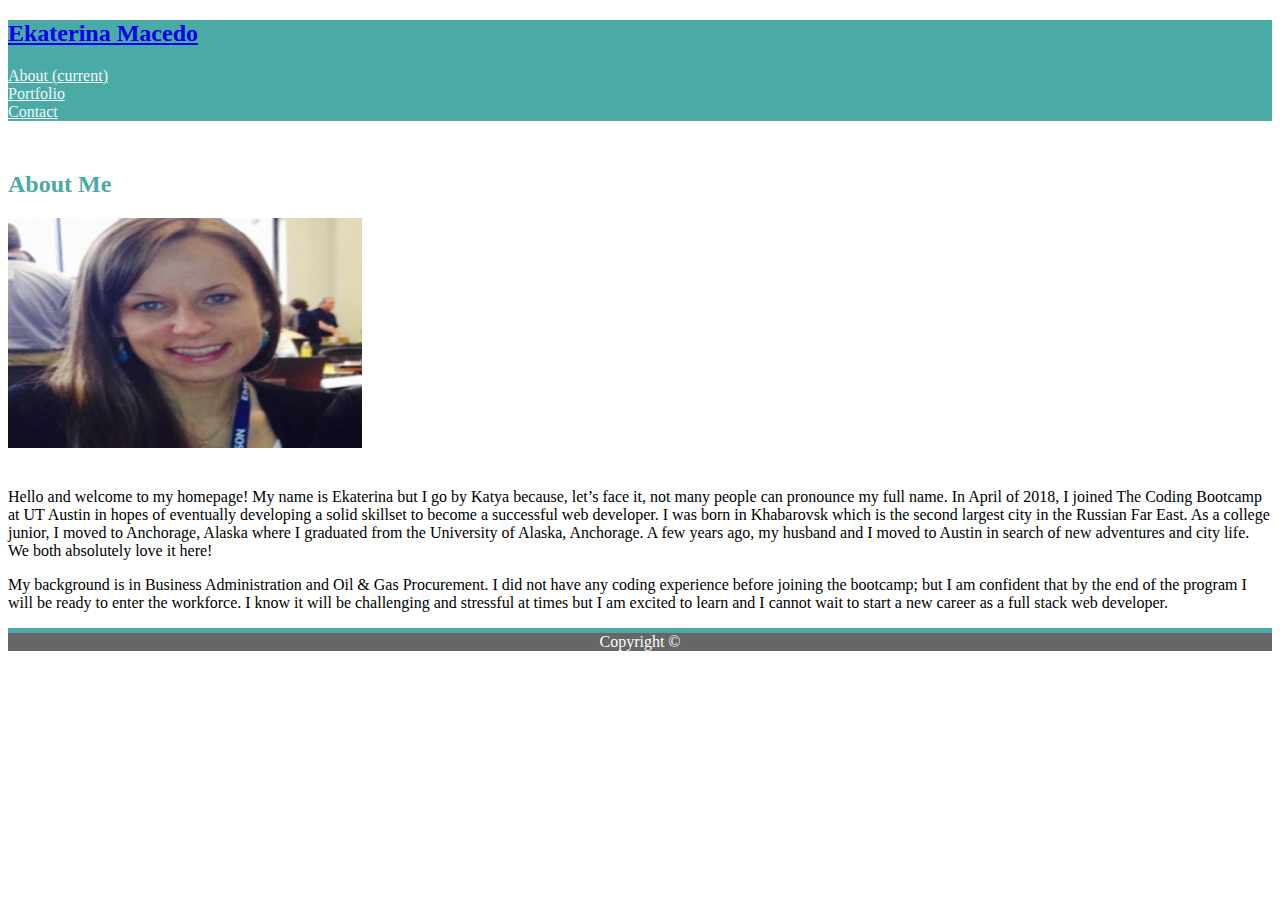
<file: index.html>
<!DOCTYPE html>
<html lang="en-us">
    <head>
        <meta charset="UTF-8">
        <meta name="viewport" content="width=device-width, initial-scale=1, shrink-to-fit=no">
        <link rel="stylesheet" href="https://stackpath.bootstrapcdn.com/bootstrap/4.1.0/css/bootstrap.min.css" integrity="sha384-9gVQ4dYFwwWSjIDZnLEWnxCjeSWFphJiwGPXr1jddIhOegiu1FwO5qRGvFXOdJZ4" crossorigin="anonymous">
        <link rel="stylesheet" href="assets/css/style.css">
        <title>EM About</title>
    </head>
    <body>
        <!--This is the beginning of Navigation-->
        <nav class="navbar navbar-dark" style ="background-color: #4aaaa5; margin-bottom: 50px">
            <div class="container-fluid">
                <div class = "navbar-header">
                    <a class = "navbar-brand" href = "index.html"><h2>Ekaterina Macedo</h2></a>
                </div>
                <div class="nav">
                    <li class="nav-item">
                        <a class="nav-item nav-link active" href="index.html" >About <span class="sr-only">(current)</span></a>

                    </li>
                    <li class="nav-item">
                        <a class="nav-item nav-link" href="portfolio.html" >Portfolio</a>
                        
                    </li>
                    <li class="nav-item">
                        <a class="nav-item nav-link" href="contact.html">Contact</a>
                        
                    </li>
                </div>
            </div>
        </nav>
        <!--This is the beginning of the Main container-->
        <div class="container border">
                <!--This is the beginning of About Me row-->
                <div class="row">
                    <div class="col-md-12">
                        <div class="page-header" style="color: #4aaaa5">
                            <h2>About Me</h2>
                        </div>    
                    </div>    
                </div>
                <!--This is the end of About Me row-->    
                <div class="row">
                    <div class ="col-md-3">
                        <img src="assets/images/index.png" class="img-fluid portraitImage" alt="Responsive image">
                    </div>
                    <div class = "col-md-9">
                        <p>Hello and welcome to my homepage! My name is Ekaterina but I go by Katya because, let’s face it, not many people can pronounce
                        my full name. In April of 2018, I joined The Coding Bootcamp at UT Austin in hopes of eventually developing a solid skillset 
                        to become a successful web developer. 
                        I was born in Khabarovsk which is the second largest city in the Russian Far East. As a college junior, I moved to Anchorage, 
                        Alaska where I graduated from the University of Alaska, Anchorage. A few years ago, my husband and I moved to Austin in search
                        of new adventures and city life. We both absolutely love it here!
                        </p>
                    </div>
                </div>
                <div class="row">
                    <div class = "col-md-12">
                        <p>
                        My background is in Business Administration and Oil & Gas Procurement. I did not have any coding experience before joining the 
                        bootcamp; but I am confident that by the end of the program I will be ready to enter the workforce. I know it will be challenging 
                        and stressful at times but I am excited to learn and I cannot wait to start a new career as a full stack web developer. 
                        </p>
                    </div>
                </div>
            </div>
        </div>
        <!-- Start of the footer -->
        <footer class="footer">
            <div class="footer fixed-bottom footer-border-top" style=" height:7%; background-color: #666666; text-align: center; color: white; border-top: 5px solid #4aaaa5">Copyright &#169;  
            </div>
        </footer>    
        <!--End of the footer--> 
    <!--This is the end of the Main container-->
    </body>
</html>
</file>
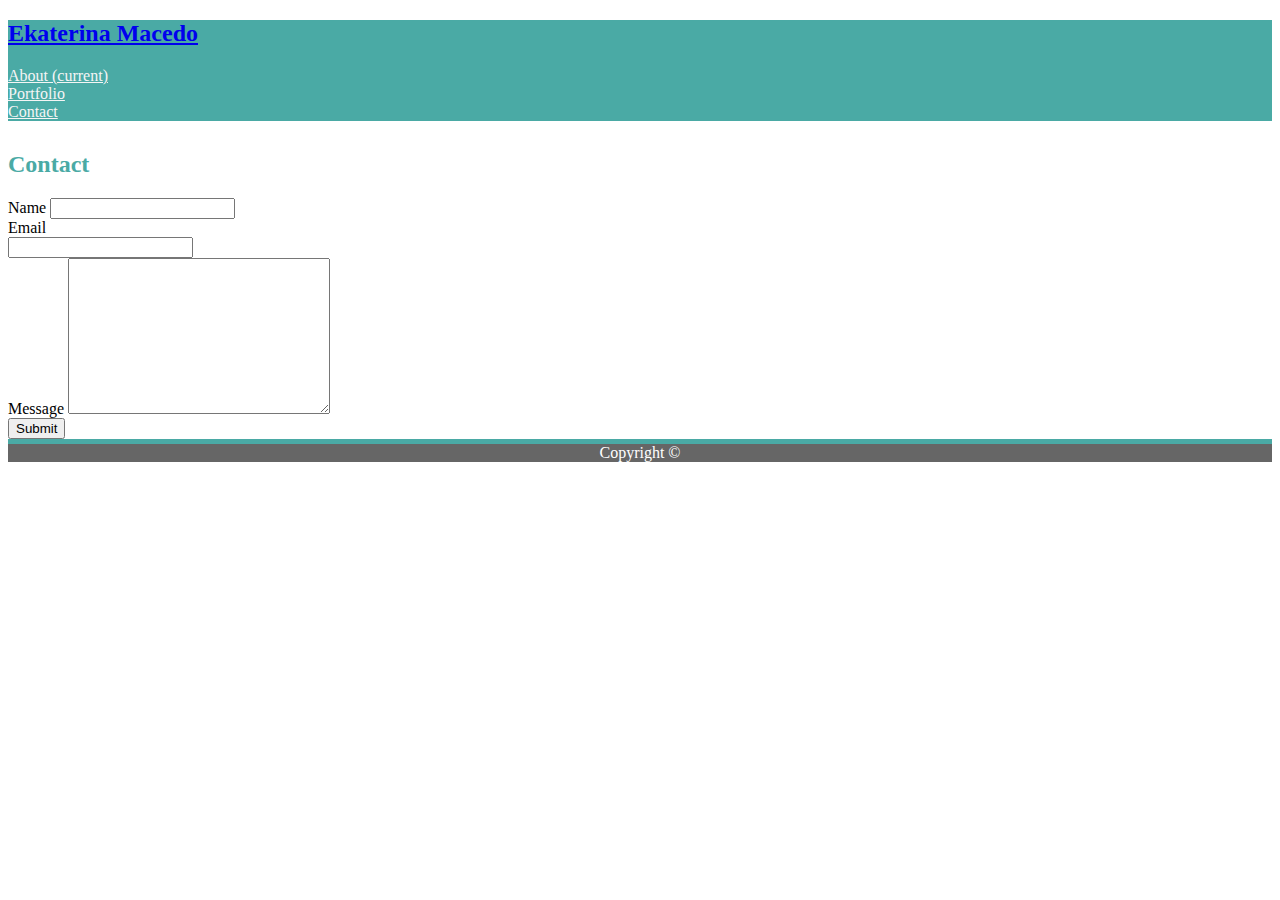
<file: contact.html>
<!DOCTYPE html>
<html lang="en-us">
    <head>
        <meta charset="UTF-8">
        <meta name="viewport" content="width=device-width, initial-scale=1, shrink-to-fit=no">
        <link rel="stylesheet" href="https://stackpath.bootstrapcdn.com/bootstrap/4.1.0/css/bootstrap.min.css" integrity="sha384-9gVQ4dYFwwWSjIDZnLEWnxCjeSWFphJiwGPXr1jddIhOegiu1FwO5qRGvFXOdJZ4" crossorigin="anonymous">
        <link rel="stylesheet" href="assets/css/style.css">
        <title>EM About</title>  
    </head>
    <body>
    <!--This is the beginning of Navigation-->
        <nav class="navbar navbar-dark" style ="background-color: #4aaaa5; margin-bottom: 30px">
            <div class="container-fluid">
                <div class = "navbar-header">
                    <a class = "navbar-brand" href = "index.html"><h2>Ekaterina Macedo</h2></a>
                </div>
                <div class="nav">
                    <li class="nav-item">
                        <a class="nav-item nav-link active" href="index.html" >About <span class="sr-only">(current)</span></a>
                    </li>
                    <li class="nav-item">
                        <a class="nav-item nav-link" href="portfolio.html" >Portfolio</a>    
                    </li>
                    <li class="nav-item">
                        <a class="nav-item nav-link" href="contact.html">Contact</a>
                    </li>
                </div>
            </div>
        </nav>
    <!--This is the end of Navigation-->
    <!--This is the beginning of the Main container-->
    <div class="container border">
            <!--This is the beginning of About Me row-->
        <div class="row">
            <div class="col-md-12">
                <div class="page-header" style="color: #4aaaa5">
                    <h2>Contact</h2>
                </div>    
            </div>    
        </div>
        <!--This is the end of About Me row-->  
        <div class="row">
            <div class="col-md-12">
            <form>
                <div class="form-group">
                    <label for="nameInput">Name</label>
                    <input class="form-control" type="text" name="name" id="nameInput">
                </div>
                <div class="form-group">
                    <label for="emailInput">Email</label><br>
                    <input class="form-control" type="text" name="email" id="emailInput">
                </div>
                <div class="form-group">                        
                    <label for="messageInput2">Message</label>
                    <textarea class="form-control" name="message" id="messageInput2" cols="30" rows="10"></textarea>
                </div>       
                    <button type="submit" class="btn btn-primary">Submit </button>
            </form> 
            </div>
        </div>
    </div>
    <!-- Start of the footer -->
    <footer class="footer">
        <div class="footer footer-border-top" style=" height:7%; background-color: #666666; text-align: center; color: white; border-top: 5px solid #4aaaa5">Copyright &#169;  
        </div>
    </footer>    
    <!--End of the footer--> 
    <!--This is the end of the Main container-->
    </body>
</html>
</file>
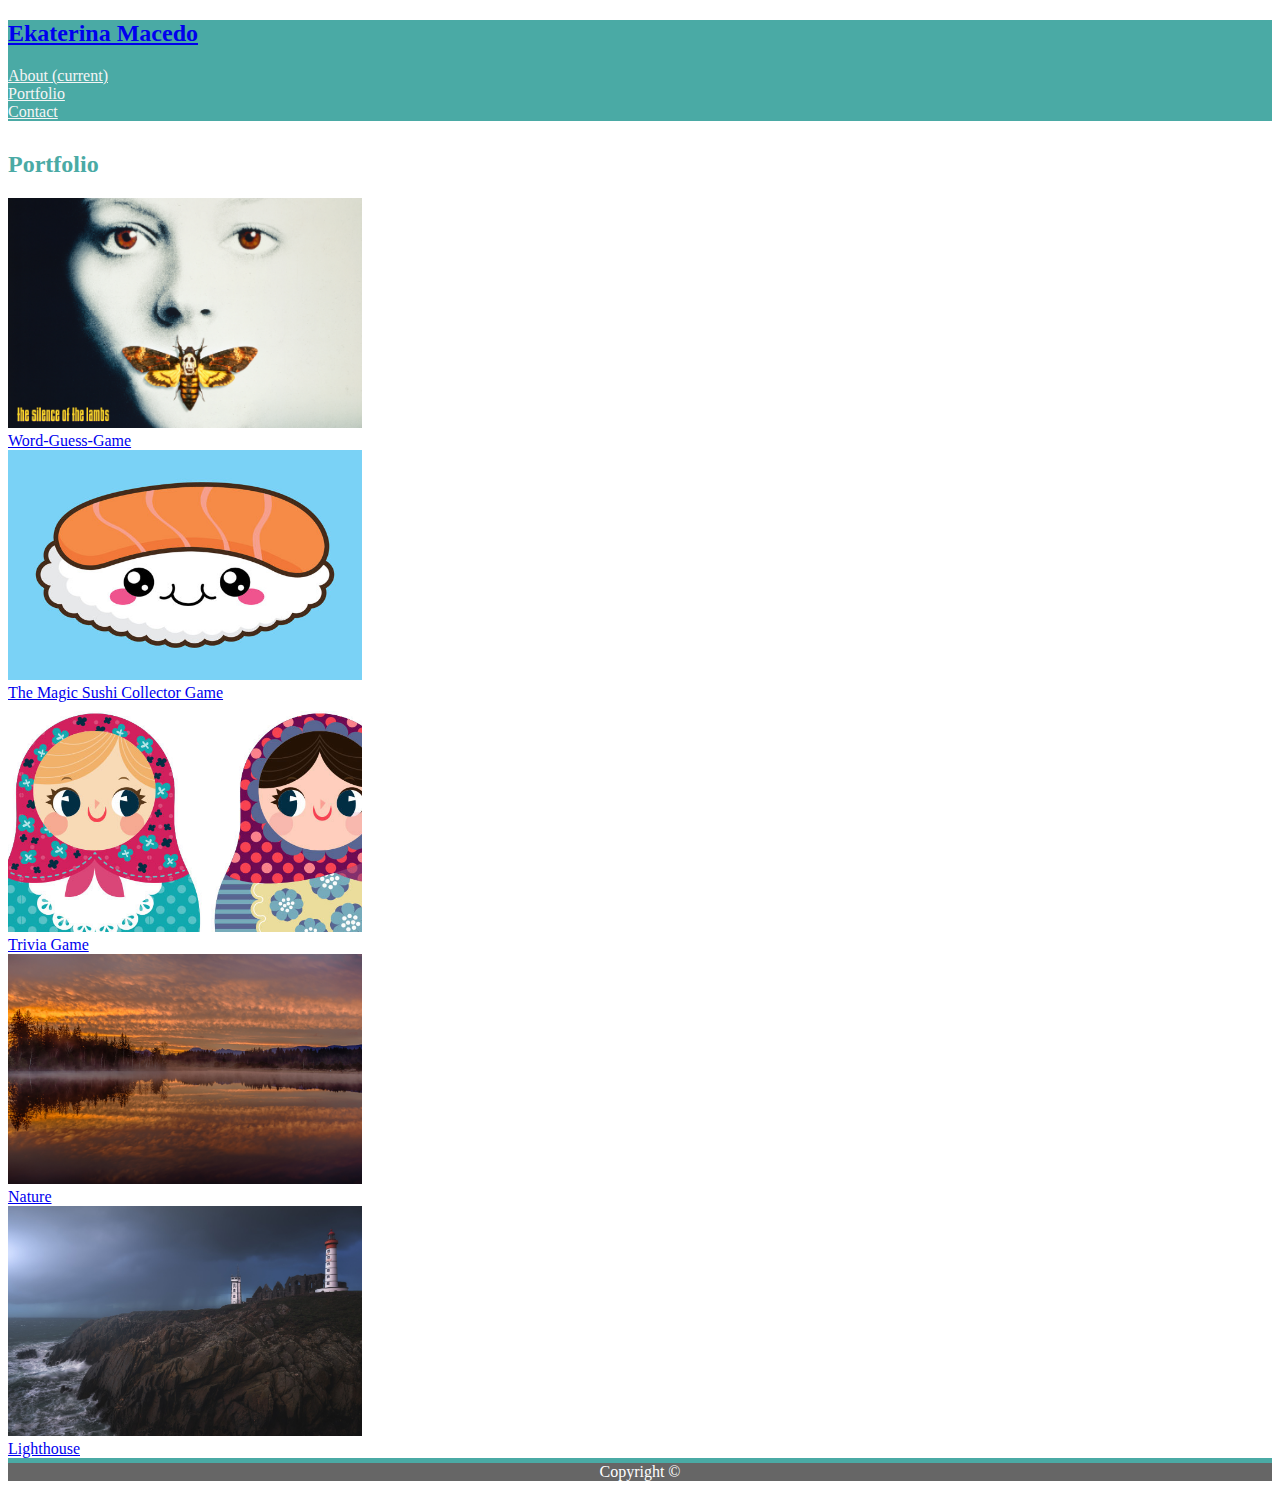
<file: portfolio.html>
<!DOCTYPE html>
<html lang="en-us">
    <head>
        <meta charset="UTF-8">
        <meta name="viewport" content="width=device-width, initial-scale=1, shrink-to-fit=no">
        <link rel="stylesheet" href="https://stackpath.bootstrapcdn.com/bootstrap/4.1.0/css/bootstrap.min.css" integrity="sha384-9gVQ4dYFwwWSjIDZnLEWnxCjeSWFphJiwGPXr1jddIhOegiu1FwO5qRGvFXOdJZ4" crossorigin="anonymous">
        <link rel="stylesheet" href="assets/css/style.css">
        <title>EM About</title>  
    </head>
    <body>
        <!--This is the beginning of Navigation-->
        <nav class="navbar navbar-dark" style ="background-color: #4aaaa5; margin-bottom: 30px">
            <div class="container-fluid">
                <div class = "navbar-header">
                    <a class = "navbar-brand" href = "index.html"><h2>Ekaterina Macedo</h2></a>
                </div>
                <div class="nav">
                    <li class="nav-item">
                        <a class="nav-item nav-link active" href="index.html" >About <span class="sr-only">(current)</span></a>
                    </li>
                    <li class="nav-item">
                        <a class="nav-item nav-link" href="portfolio.html" >Portfolio</a>    
                    </li>
                    <li class="nav-item">
                        <a class="nav-item nav-link" href="contact.html">Contact</a>
                    </li>
                </div>
            </div>
        </nav>
        <!--This is the end of Navigation-->
        <!--This is the beginning of the Main container-->
        <div class="container border">
            <div class="row">
                <div class="col-md-12">
                    <div class="page-header" style="color: #4aaaa5">
                        <h2>Portfolio</h2>
                    </div>    
                </div>    
            </div>
            <div class = "row">
                <div class = "col-md-4">
                    <div class="portfolioImageContainer">
                        <a href="https://ektravel.github.io/Word-Guess-Game/" target="_blank">
                            <img src="assets/images/silenceMainImage.jpg" alt="Word-Guess-Game" class="img-fluid">
                            <div class="portfolioImageText">Word-Guess-Game</div>
                        </a>
                    </div>
                </div>
                <div class = "col-md-4">
                    <div class="portfolioImageContainer">
                        <a href="https://ektravel.github.io/unit-4-game/" target="_blank">
                            <img src="assets/images/sushi.jpg" alt="unit-4-game" class="img-fluid">
                    <div class="portfolioImageText">The Magic Sushi Collector Game</div>
                        </a>
                    </div> 
                </div>
                <div class = "col-md-4"></div>  
            </div> 
            <div class = "row">
                <div class = "col-md-4">
                    <div class="portfolioImageContainer">
                        <a href="https://ektravel.github.io/TriviaGame/" target="_blank">
                            <img src="assets/images/correctAnswer.jpg" alt="Trivia Game" class="img-fluid">
                            <div class="portfolioImageText">Trivia Game</div>
                        </a>
                    </div>
                </div>
                <div class = "col-md-4">
                    <div class="portfolioImageContainer">
                        <a href="www.google.com">
                            <img src="assets/images/nature.jpg" alt="Nature" class="img-fluid">
                            <div class="portfolioImageText">Nature</div>
                        </a>
                    </div>         
                </div>
                <div class = "col-md-4"></div>
            </div>   
            <div class = "row">
                <div class = "col-md-4">
                    <div class="portfolioImageContainer">
                        <a href="www.google.com">
                            <img src="assets/images/lighthouse.jpg" alt="Lighthouse" class="img-fluid">
                            <div class="portfolioImageText">Lighthouse</div>
                        </a>
                    </div>    
                </div>
                <div class = "col-md-4"></div>
                <div class = "col-md-4"></div>
            </div>    
        </div>
        <!-- Start of the footer -->
        <footer class="footer">
            <div class="footer footer-border-top" style=" height:7%; background-color: #666666; text-align: center; color: white; border-top: 5px solid #4aaaa5">Copyright &#169;  
            </div>
        </footer>    
        <!--End of the footer--> 
        <!--This is the end of the Main container-->
    </body> 
</html>
</file>
<file: assets/css/style.css>
.nav-item > a {
    color: whitesmoke;
}
.portraitImage {
    margin-bottom: 20px;

}

.img-fluid{
    width: 354px;
    height: 230px;
}
</file>
